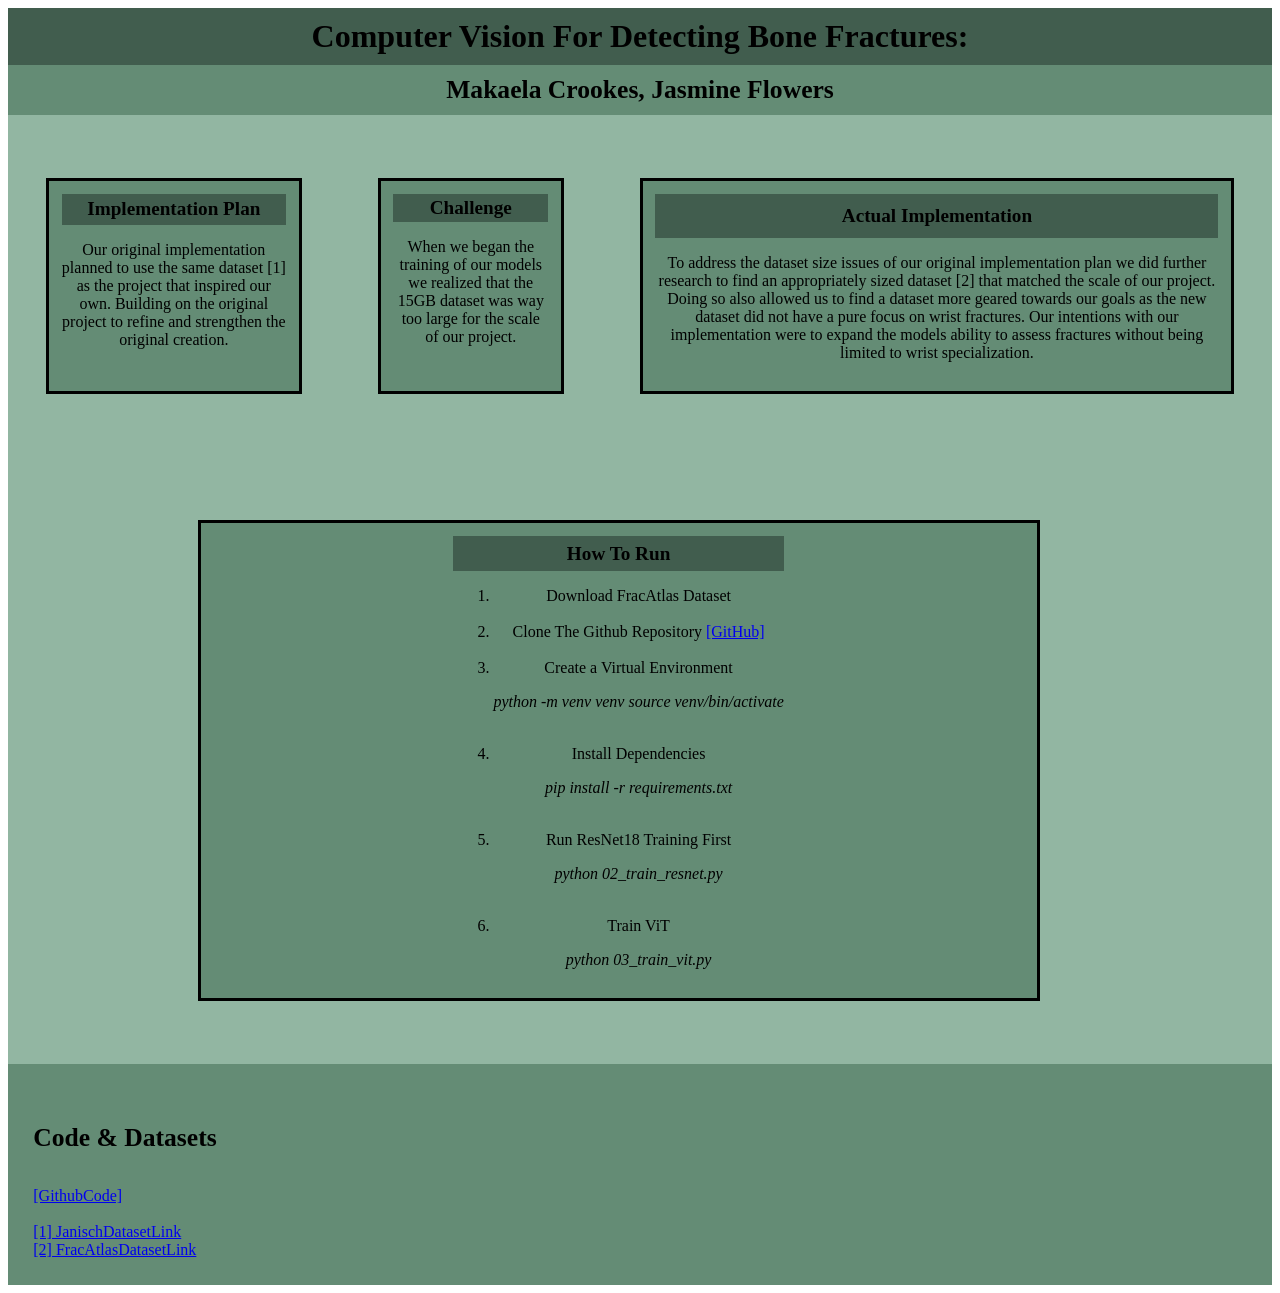
<file: Page/index.html>
<!DOCTYPE html>
<html lang="en">
<head>
    <meta charset="UTF-8">
    <meta name="viewport" content="width=device-width, initial-scale=1.0">
    <title>ComputerVisionFractureDetection</title>
    <link rel="stylesheet" href="/Page/styles.css"
</head>
<body>

    <h1>
        Computer Vision For Detecting Bone Fractures:
    </h1>
    <h3>
        Makaela Crookes, Jasmine Flowers
    </h3>

    <div class="Main">
        <div class="Element">
            <h2>Implementation Plan</h2>
            <p>
                Our original implementation planned to use the same dataset [1] as the project that inspired our own. Building on the original project to refine and strengthen the original creation.
            </p>
        </div>
        <div class="Element">
            <h2>Challenge</h2>
            <p>
                When we began the training of our models we realized that the 15GB dataset was way too large for the scale of our project.
            </p>
        </div>
        <div class="Element">
            <h2>Actual Implementation</h2>
            <p>
                To address the dataset size issues of our original implementation plan we did further research to find an appropriately sized dataset [2] that matched the scale of our project. Doing so also allowed us to find a dataset more geared towards our goals as the new dataset did not have a pure focus on wrist fractures. Our intentions with our implementation were to expand the models ability to assess fractures without being limited to wrist specialization.
            </p>
        </div>
    </div>

    <div class="Main">
        <div class="Sub">
            <h2>How To Run</h2>
            <ol>
                <li>Download FracAtlas Dataset</li>
                <br>
                <li>Clone The Github Repository <a href="https://github.com/MakaelaCrookes/CS499-Fractures">[GitHub]</a></li>
                <br>
                <li>Create a Virtual Environment</li>
                <p><i>python -m venv venv source venv/bin/activate</i></p>
                <br>
                <li>Install Dependencies</li>
                <p><i>pip install -r requirements.txt</i></p>
                <br>
                <li>Run ResNet18 Training First</li>
                <p><i>python 02_train_resnet.py</i></p>
                <br>
                <li>Train ViT</li>
                <p><i>python 03_train_vit.py</i></p>
            </ol>
        </div>
    </div>


    <footer>
        <h4>Code & Datasets</h4>
        <a href="https://github.com/MakaelaCrookes/CS499-Fractures">[GithubCode]</a>
        <br><br>
        <a href="https://figshare.com/articles/dataset/GRAZPEDWRI-DX/14825193">[1] JanischDatasetLink</a>
        <br>
        <a href="https://figshare.com/articles/dataset/The_dataset/22363012?file=43283628">[2] FracAtlasDatasetLink</a>
    </footer>

</body>
</html>
</file>
<file: Page/styles.css>
h1 {
    font-size: 200%;
    text-align: center;
    padding: 10px;
    margin: auto;
    background-color: rgb(65, 93, 78);
}

h2 {
    font-size: 120%;
    text-align: center;
    background-color: rgb(65, 93, 78);
    margin: auto;
    padding: 2%;
}

h3 {
    font-size: 160%;
    text-align: center;
    padding: 10px;
    margin: auto;
    background-color: rgb(100, 140, 117);
}

h4 {
    font-size: 160%;
    text-align: left;
}

.Main {
    display: flex;
    background-color: rgb(146, 182, 162);
}

.Element {
    text-align: center;
    border: 3px solid black;
    padding: 1%; /*text*/
    margin: 5% 3%; /*div spacing*/
    flex-direction: row;
    background-color: rgb(100, 140, 117);
}

.Sub {
    text-align: center;
    border: 3px solid black;
    padding: 1% 20%; /*text*/
    margin: 5% 15%; /*div spacing*/
    background-color: rgb(100, 140, 117);
}

footer {
    background-color: rgb(100, 140, 117);
    padding: 2%; /*text*/
    margin: auto; /*div spacing*/
}
</file>
